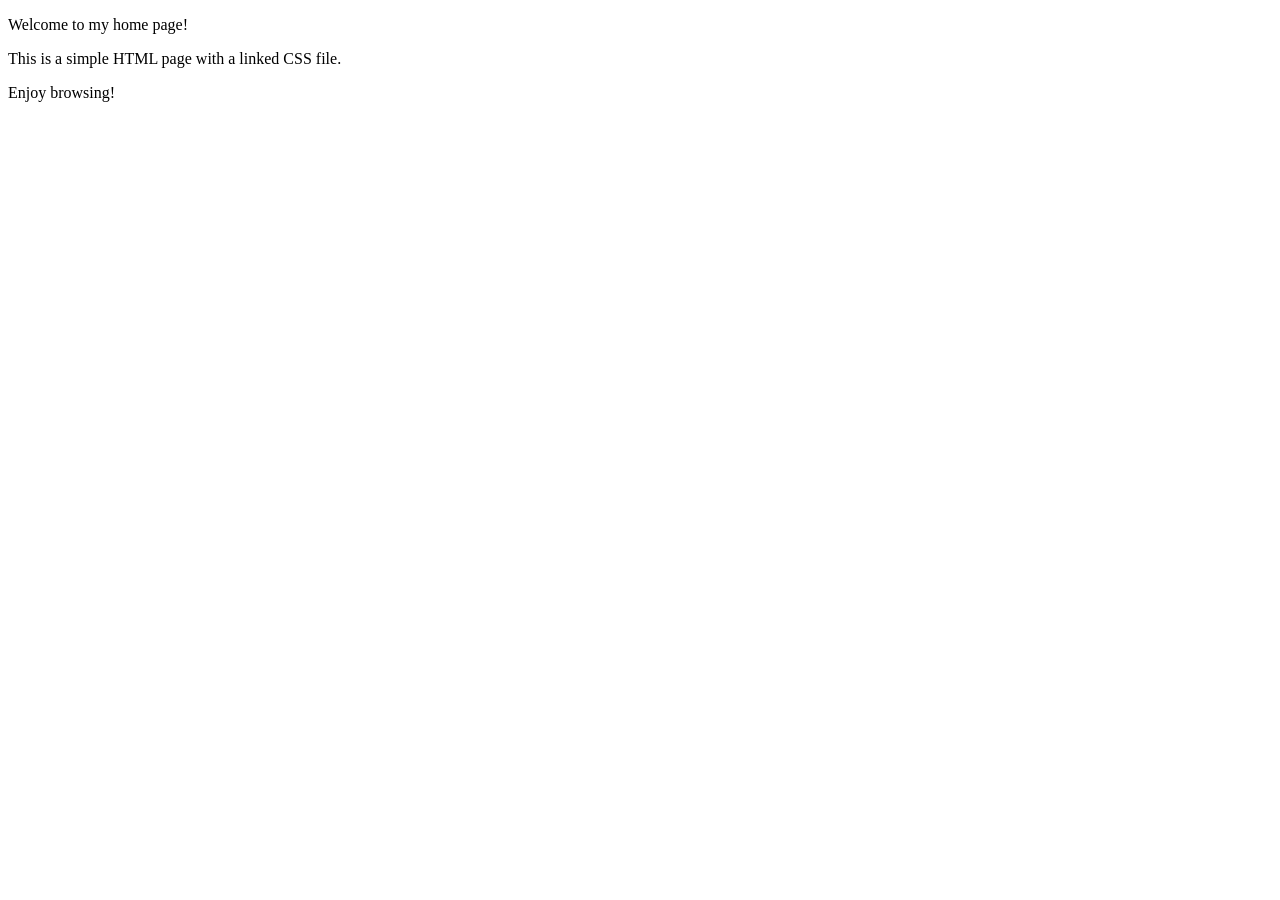
<file: home.html>
<!DOCTYPE html>
<html lang="en">
<head>
    <meta charset="UTF-8">
    <meta name="viewport" content="width=device-width, initial-scale=1.0">
    <title>this is my home page</title>
    <p>Welcome to my home page!</p>
    <p>This is a simple HTML page with a linked CSS file.</p>
    <p>Enjoy browsing!</p>
</head>
<body>
    
</body>
</html>
</file>
